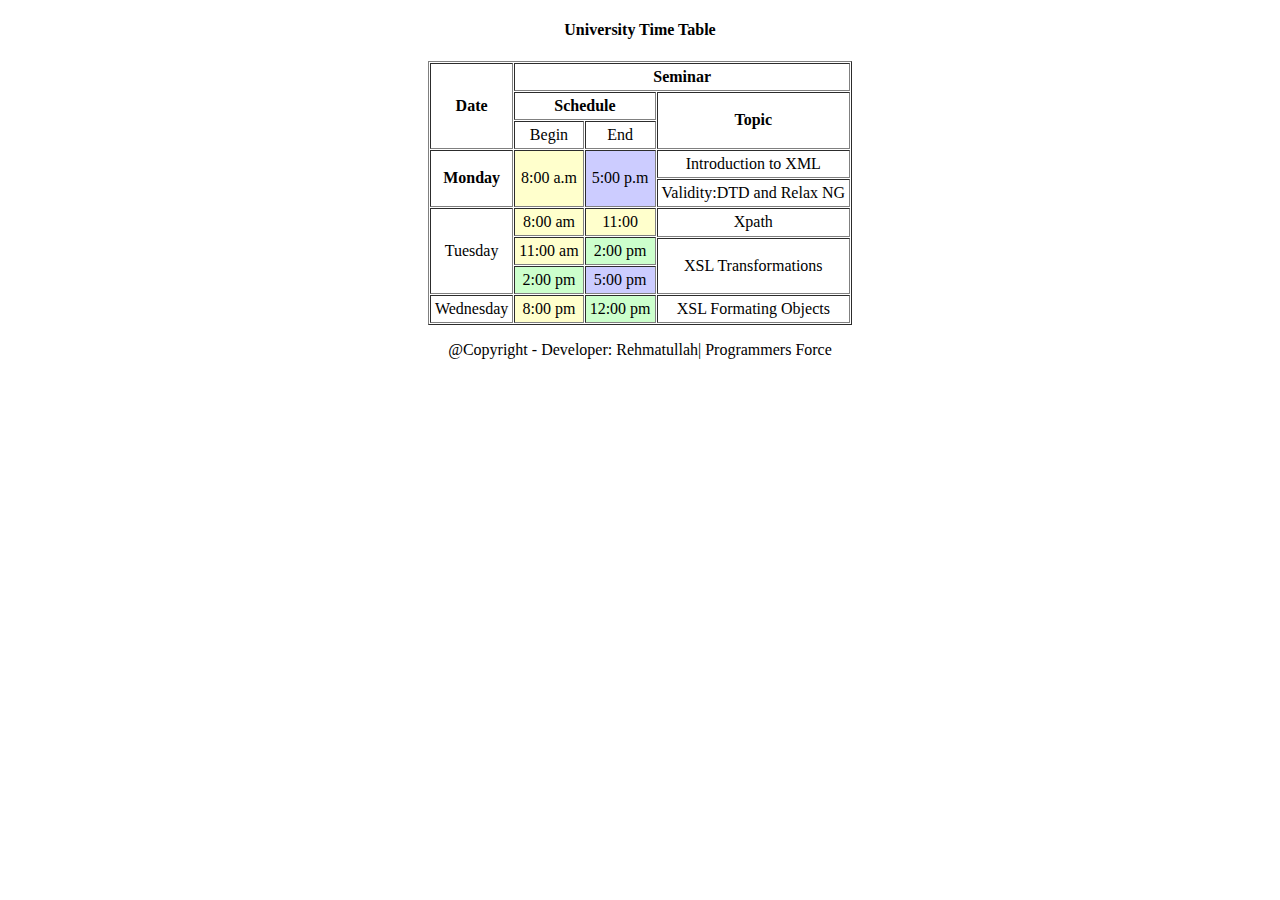
<file: index.html>
<!-- 
Developer: Rehmatullah
Date: 7 Nov 2022
Purpose: To implement the concept of Tables
Organization: Programmers Forces
-->
<!DOCTYPE html>
<html lang="en">
  <head>
    <meta charset="UTF-8" />
    <meta http-equiv="X-UA-Compatible" content="IE=edge" />
    <meta name="viewport" content="width=device-width, initial-scale=1.0" />
    <title>Programmers Force -Task 2</title>
    <link rel="stylesheet" href="style.css" />
  </head>

  <body>
    <h4 class="center">University Time Table</h4>
    <table
      class="table"
      border="1"
      cellspacing="1"
      style="text-align: center"
      cellpadding="4"
    >
      <tr>
        <th rowspan="3">Date</th>
        <th colspan="4">Seminar</th>
      </tr>
      <tr>
        <th colspan="2">Schedule</th>
        <th colspan="2" rowspan="2">Topic</th>
      </tr>
      <tr>
        <td>Begin</td>
        <td>End</td>
      </tr>
      <tr>
        <th rowspan="2">Monday</th>
        <td rowspan="2" class="yellow">8:00 a.m</td>
        <td rowspan="2" class="blue">5:00 p.m</td>
        <td colspan="2">Introduction to XML</td>
      </tr>
      <tr>
        <td colspan="2">Validity:DTD and Relax NG</td>
      </tr>

      <tr>
        <td rowspan="6">Tuesday</td>
        <td rowspan="2" class="yellow">8:00 am</td>
        <td rowspan="2" class="yellow">11:00</td>
        <td rowspan="3" colspan="2">Xpath</td>
      </tr>
      <tr></tr>
      <tr>
        <td rowspan="2" class="yellow">11:00 am</td>
        <td rowspan="2" class="green">2:00 pm</td>
      </tr>
      <tr>
        <td rowspan="3" colspan="2">XSL Transformations</td>
      </tr>
      <tr>
        <td rowspan="2" class="green">2:00 pm</td>
        <td rowspan="2" class="blue">5:00 pm</td>
      </tr>
      <tr></tr>
      <tr>
        <td rowspan="2">Wednesday</td>
        <td class="yellow">8:00 pm</td>
        <td class="green">12:00 pm</td>
        <td colspan="2">XSL Formating Objects</td>
      </tr>
    </table>

    <footer class="center">
      <p>@Copyright - Developer: Rehmatullah| Programmers Force</p>
    </footer>
  </body>
</html>
</file>
<file: style.css>
.table {
  /* text-align: center; */
  margin-left: auto;
  margin-right: auto;
}

.yellow {
  background-color: #ffffcc;
}

.green {
  background-color: #ccffcc;
}

.blue {
  background-color: #ccccff;
}

.center {
  text-align: center;
}
</file>
